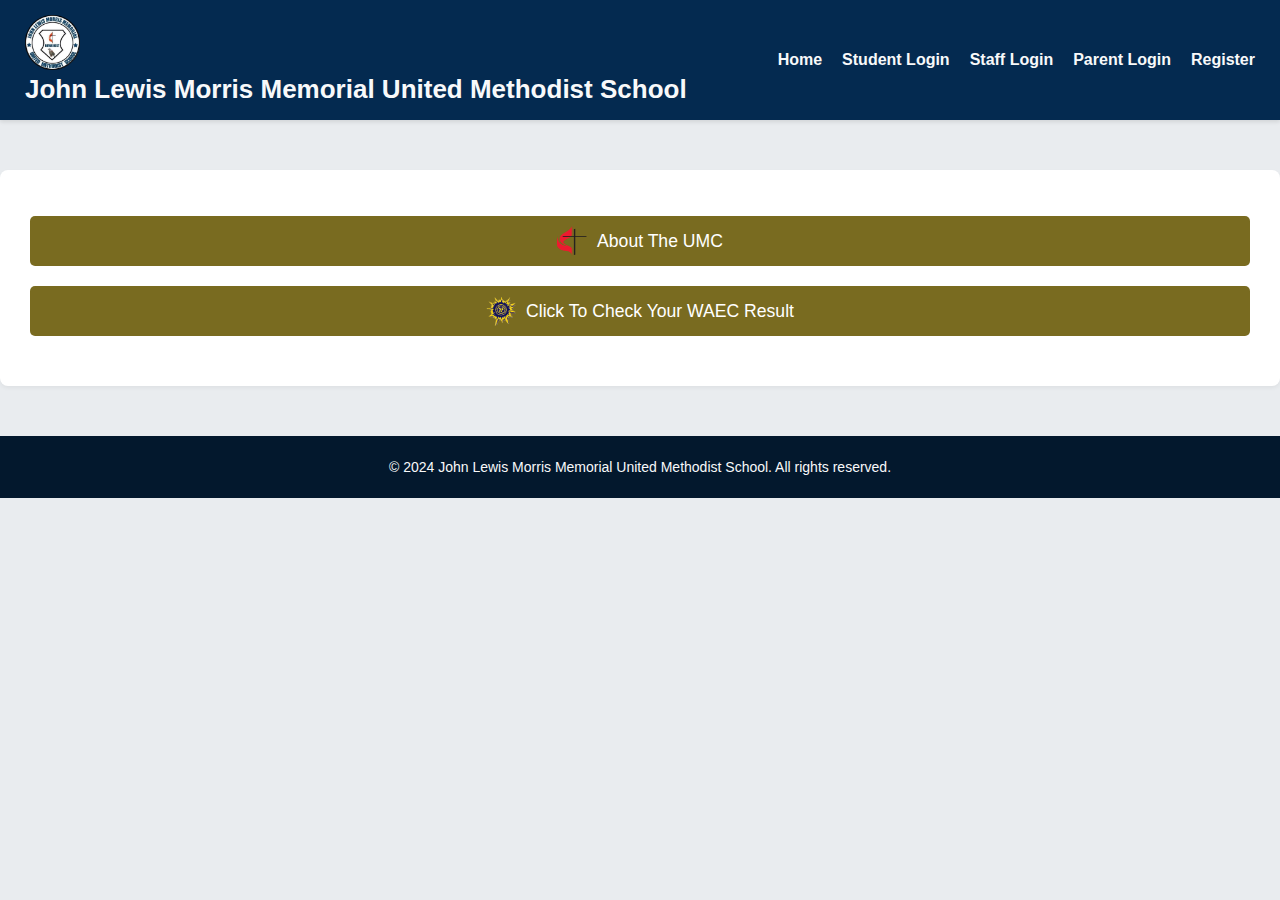
<file: index.html>
<!DOCTYPE html>
<html lang="en">
<head>
    <meta charset="UTF-8">
    <meta name="viewport" content="width=device-width, initial-scale=1.0">
    <title>John Lewis Morris Memorial United Methodist School Portal</title>
    <link rel="stylesheet" href="styles.css">
</head>
<body>
    <header>
        <div class="container">
            <div class="logo">
                <img src="logo.png" alt="JLM Logo">
                <h1>John Lewis Morris Memorial United Methodist School</h1>
            </div>
            <nav class="show-only-links">
                <ul>
                    <li><a href="index.html">Home</a></li>
                    <li><a href="student-login.html">Student Login</a></li>
                    <li><a href="staff-login.html">Staff Login</a></li>
                    <li><a href="parent-login.html">Parent Login</a></li>
                    <li><a href="register.html">Register</a></li>
                </ul>
            </nav>
        </div>
    </header>
    
    <!-- Student Links Section -->
    <main>
        <section id="student-links">
            <ul>
                <li>
                    <a class="student-link" href="https://www.umc.org/en">
                        <img src="umc-icon.png" alt="UMC Icon" class="link-image">
                        About The UMC
                    </a>
                </li>
                <li>
                    <a class="student-link" href="https://result.liberiareg.org/">
                        <img src="result-icon.png" alt="Result Icon" class="link-image">
                        Click To Check Your WAEC Result
                    </a>
                </li>
            </ul>
        </section>
    </main>
    
    <footer>
        <div class="container">
            <p>&copy; 2024 John Lewis Morris Memorial United Methodist School. All rights reserved.</p>
        </div>
    </footer>
</body>
</html>
</file>
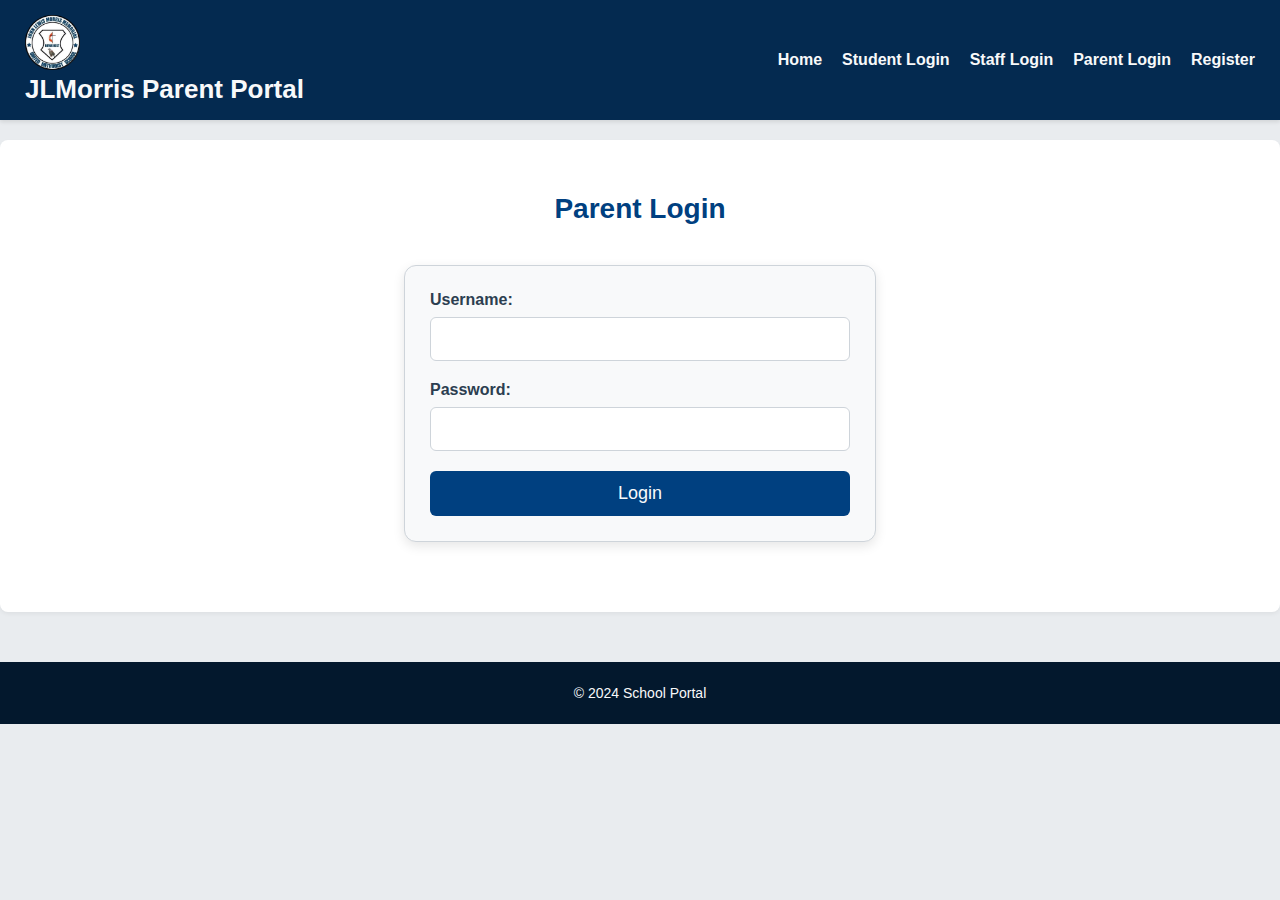
<file: parent-login.html>
<!DOCTYPE html>
<html lang="en">
<head>
    <meta charset="UTF-8">
    <meta name="viewport" content="width=device-width, initial-scale=1.0">
    <title>Parent Login</title>
    <link rel="stylesheet" href="styles.css">
</head>
<body>
    <header>
        <div class="container">
            <div class="logo">
                <img src="logo.png" alt="School Logo">
                <h1>JLMorris Parent Portal</h1>
            </div>
            <nav>
                <ul>
                    <li><a href="index.html">Home</a></li>
                    <li><a href="student-login.html">Student Login</a></li>
                    <li><a href="staff-login.html">Staff Login</a></li>
                    <li><a href="parent-login.html">Parent Login</a></li>
                    <li><a href="register.html">Register</a></li>
                </ul>
            </nav>
        </div>
    </header>

    <section>
        <h2>Parent Login</h2>
        <form action="login.php" method="POST">
            <input type="hidden" name="role" value="parent">
            <div class="form-group">
                <label for="username">Username:</label>
                <input type="text" id="username" name="username" required>
            </div>
            <div class="form-group">
                <label for="password">Password:</label>
                <input type="password" id="password" name="password" required>
            </div>
            <button type="submit">Login</button>
        </form>
    </section>

    <footer>
        <div class="container">
            <p>&copy; 2024 School Portal</p>
        </div>
    </footer>
</body>
</html>
</file>
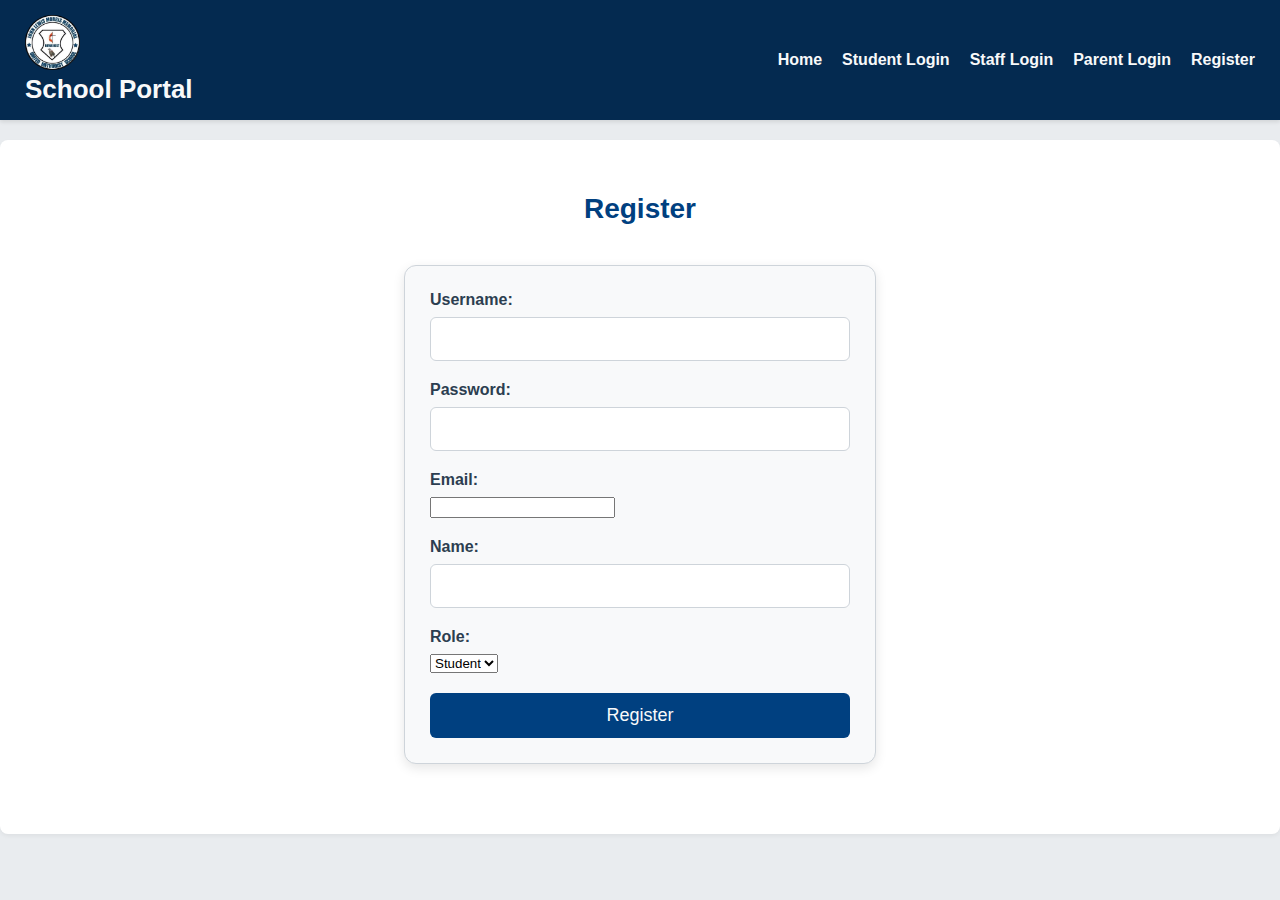
<file: register.html>
<!DOCTYPE html>
<html lang="en">
<head>
    <meta charset="UTF-8">
    <meta name="viewport" content="width=device-width, initial-scale=1.0">
    <title>Register</title>
    <link rel="stylesheet" href="styles.css">
</head>
<body>
    <header>
        <div class="container">
            <div class="logo">
                <img src="logo.png" alt="School Logo">
                <h1>School Portal</h1>
            </div>
            <nav>
                <ul>
                    <li><a href="index.html">Home</a></li>
                    <li><a href="student-login.html">Student Login</a></li>
                    <li><a href="staff-login.html">Staff Login</a></li>
                    <li><a href="parent-login.html">Parent Login</a></li>
                    <li><a href="register.html">Register</a></li>
                </ul>
            </nav>
        </div>
    </header>
    <!-- Registration Form -->
    <section id="registration">
        <h2>Register</h2>
        <form action="register.php" method="post">
            <div class="form-group">
                <label for="username">Username:</label>
                <input type="text" id="username" name="username" required>
            </div>
            <div class="form-group">
                <label for="password">Password:</label>
                <input type="password" id="password" name="password" required>
            </div>
            <div class="form-group">
                <label for="email">Email:</label>
                <input type="email" id="email" name="email" required>
            </div>
            <div class="form-group">
                <label for="name">Name:</label>
                <input type="text" id="name" name="name" required>
            </div>
            <div class="form-group">
                <label for="role">Role:</label>
                <select id="role" name="role">
                    <option value="student">Student</option>
                    <option value="parent">Parent</option>
                    <option value="staff">Staff</option>
                </select>
            </div>
            <div id="additional-fields" class="form-group"></div>
            <button type="submit">Register</button>
        </form>
    </section>

</body>
</html>
</file>
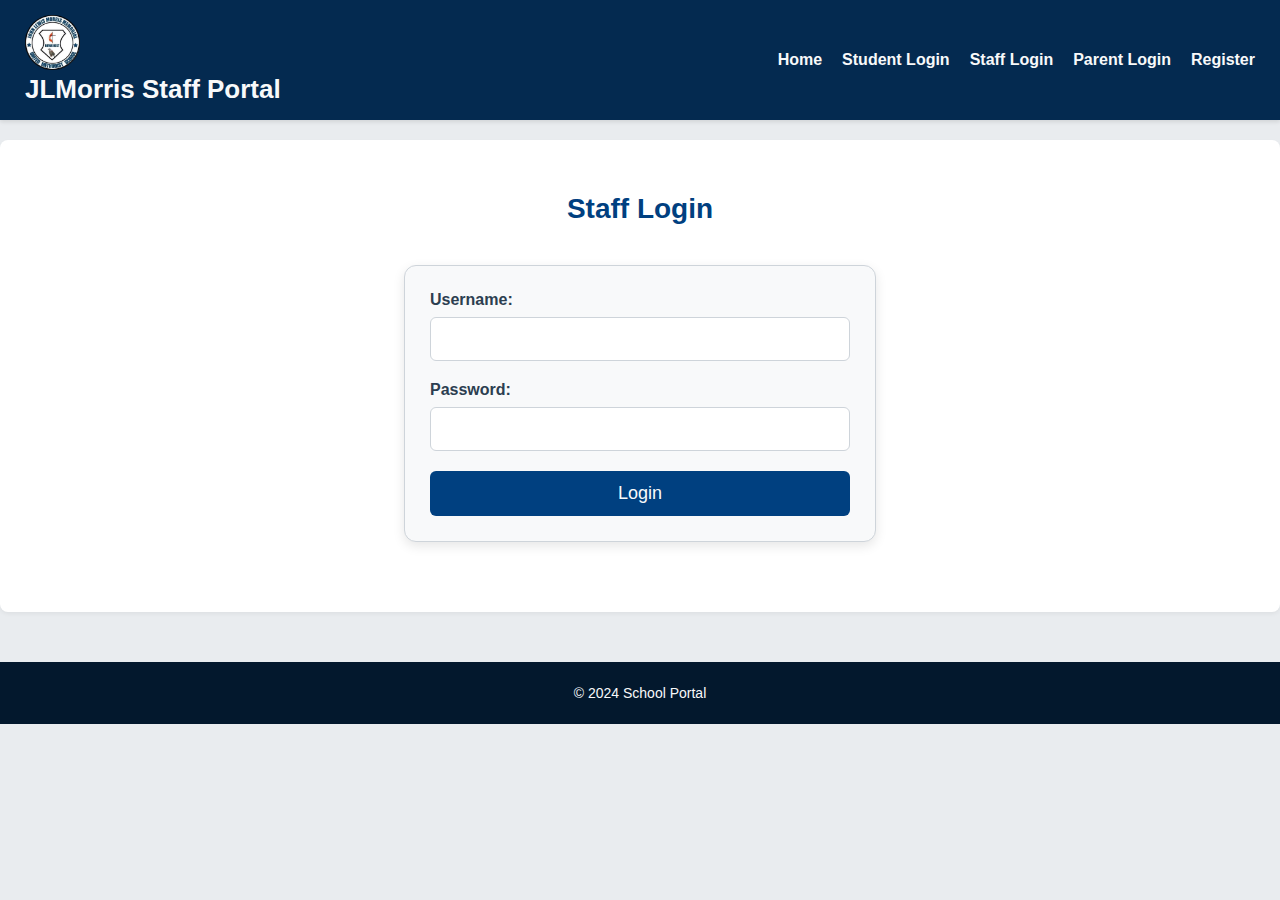
<file: staff-login.html>
<!DOCTYPE html>
<html lang="en">
<head>
    <meta charset="UTF-8">
    <meta name="viewport" content="width=device-width, initial-scale=1.0">
    <title>Staff Login</title>
    <link rel="stylesheet" href="styles.css">
</head>
<body>
    <header>
        <div class="container">
            <div class="logo">
                <img src="logo.png" alt="School Logo">
                <h1>JLMorris Staff Portal</h1>
            </div>
            <nav>
                <ul>
                    <li><a href="index.html">Home</a></li>
                    <li><a href="student-login.html">Student Login</a></li>
                    <li><a href="staff-login.html">Staff Login</a></li>
                    <li><a href="parent-login.html">Parent Login</a></li>
                    <li><a href="register.html">Register</a></li>
                </ul>
            </nav>
        </div>
    </header>

    <section>
        <h2>Staff Login</h2>
        <form action="login.php" method="POST">
            <input type="hidden" name="role" value="staff">
            <div class="form-group">
                <label for="username">Username:</label>
                <input type="text" id="username" name="username" required>
            </div>
            <div class="form-group">
                <label for="password">Password:</label>
                <input type="password" id="password" name="password" required>
            </div>
            <button type="submit">Login</button>
        </form>
    </section>

    <footer>
        <div class="container">
            <p>&copy; 2024 School Portal</p>
        </div>
    </footer>
</body>
</html>
</file>
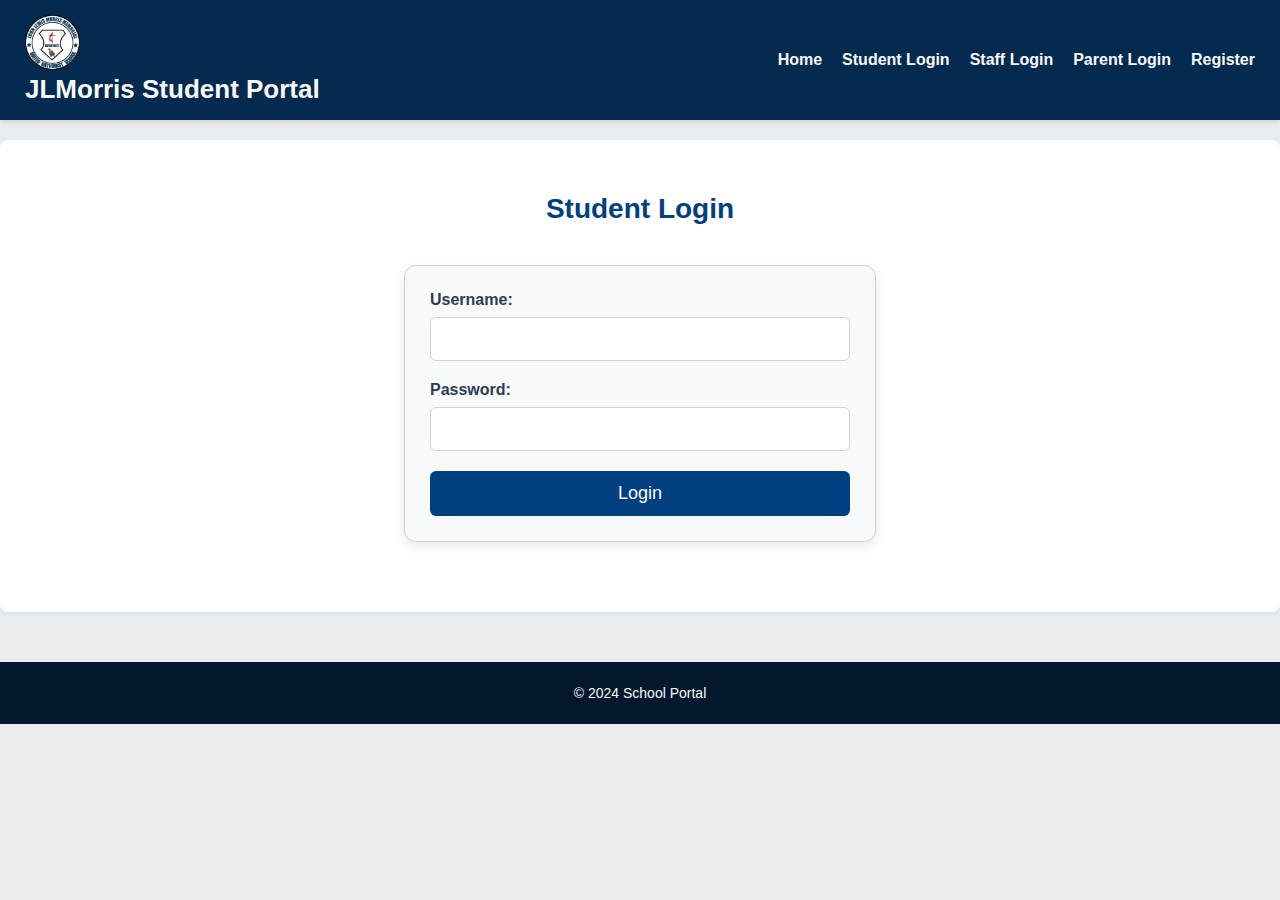
<file: student-login.html>
<!DOCTYPE html>
<html lang="en">
<head>
    <meta charset="UTF-8">
    <meta name="viewport" content="width=device-width, initial-scale=1.0">
    <title>Student Login</title>
    <link rel="stylesheet" href="styles.css">
</head>
<body>
    <header>
        <div class="container">
            <div class="logo">
                <img src="logo.png" alt="School Logo">
                <h1>JLMorris Student Portal</h1>
            </div>
            <nav>
                <nav>
                    <ul>
                        <li><a href="index.html">Home</a></li>
                        <li><a href="student-login.html">Student Login</a></li>
                        <li><a href="staff-login.html">Staff Login</a></li>
                        <li><a href="parent-login.html">Parent Login</a></li>
                        <li><a href="register.html">Register</a></li>
                    </ul>
                </nav>
            </div>
        </header>
    
        <section>
            <h2>Student Login</h2>
            <form action="login.php" method="POST">
                <input type="hidden" name="role" value="student">
                <div class="form-group">
                    <label for="username">Username:</label>
                    <input type="text" id="username" name="username" required>
                </div>
                <div class="form-group">
                    <label for="password">Password:</label>
                    <input type="password" id="password" name="password" required>
                </div>
                <button type="submit">Login</button>
            </form>
        </section>
    
        <footer>
            <div class="container">
                <p>&copy; 2024 School Portal</p>
            </div>
        </footer>
    </body>
    </html>
</file>
<file: styles.css>
/* Base Styles */
body {
    font-family: 'Helvetica Neue', sans-serif;
    margin: 0;
    padding: 0;
    background-color: #e9ecef;
    color: #2c3e50;
}

/* Headers */
header {
    background-color: #042a50;
    color: #f8f9fa;
    padding: 15px 0;
    box-shadow: 0 2px 4px rgba(0, 0, 0, 0.1);
}

header .container {
    display: flex;
    justify-content: space-between;
    align-items: center;
    padding: 0 25px;
}

header .logo img {
    height: 55px;
    width: auto;
}

header .logo h1 {
    margin: 0;
    font-size: 26px;
    font-weight: 600;
}

/* Navigation */
nav ul {
    list-style: none;
    display: flex;
    margin: 0;
    padding: 0;
    gap: 20px;
}

nav ul li a {
    color: #f8f9fa;
    text-decoration: none;
    font-weight: 700;
    transition: color 0.3s ease;
}

nav ul li a:hover {
    color: #d4d4d4;
}

/* Sections */
section {
    padding: 30px;
    margin: 20px 0;
    background-color: #ffffff;
    border-radius: 8px;
    box-shadow: 0 2px 4px rgba(0, 0, 0, 0.05);
}

h2 {
    color: #004080;
    text-align: center;
    font-size: 28px;
    margin-bottom: 20px;
}

/* Student Links Section */
#student-links {
    text-align: center;
    margin: 50px 0;
}

#student-links ul {
    list-style: none;
    padding: 0;
}

#student-links li {
    margin-bottom: 20px;
}

.student-link {
    display: flex;
    align-items: center;
    justify-content: center;
    background-color: #796b20;
    color: #fff;
    padding: 10px 20px;
    text-decoration: none;
    border-radius: 5px;
    font-size: 1.1em;
    transition: background-color 0.3s ease, transform 0.3s ease;
}

.student-link:hover {
    background-color: #01152a;
    transform: translateY(-3px);
}

.link-image {
    width: 30px; /* Size the icon appropriately */
    height: 30px; /* Ensure the height matches the width for a square icon */
    margin-right: 10px; /* Space between image and text */
    vertical-align: middle; /* Align with text */
}

/* Forms */
form {
    background-color: #f8f9fa;
    border: 1px solid #ced4da;
    border-radius: 12px;
    max-width: 420px;
    margin: 40px auto;
    padding: 25px;
    box-shadow: 0 4px 12px rgba(0, 0, 0, 0.1);
}

form div {
    margin-bottom: 20px;
}

form label {
    display: block;
    margin-bottom: 8px;
    color: #2c3e50;
    font-weight: 600;
}

form input[type="text"],
form input[type="password"] {
    width: 100%;
    padding: 12px;
    border: 1px solid #ced4da;
    border-radius: 6px;
    box-sizing: border-box;
    font-size: 16px;
}

form button {
    width: 100%;
    padding: 12px;
    background-color: #004080;
    color: #f8f9fa;
    border: none;
    border-radius: 6px;
    font-size: 18px;
    cursor: pointer;
    transition: background-color 0.3s ease;
}

form button:hover {
    background-color: #002b5e;
}

/* Footer */
footer {
    background-color: #03182d;
    color: #f8f9fa;
    padding: 15px 0;
    text-align: center;
    margin-top: 50px;
}

footer .container {
    display: flex;
    flex-direction: column;
    align-items: center;
}

footer .social-media {
    margin: 15px 0;
}

footer .social-media a {
    color: #f8f9fa;
    text-decoration: none;
    margin: 0 12px;
    font-size: 18px;
    transition: color 0.3s ease;
}

footer .social-media a:hover {
    color: #d4d4d4;
}

footer p {
    margin: 8px 0;
    font-size: 14px;
}

/* Responsive Design */
@media screen and (max-width: 480px) {
    header .container {
        flex-direction: column;
    }

    header .logo h1 {
        font-size: 22px;
    }

    form {
        margin: 20px;
        padding: 20px;
    }

    h2 {
        font-size: 24px;
    }
}
</file>
